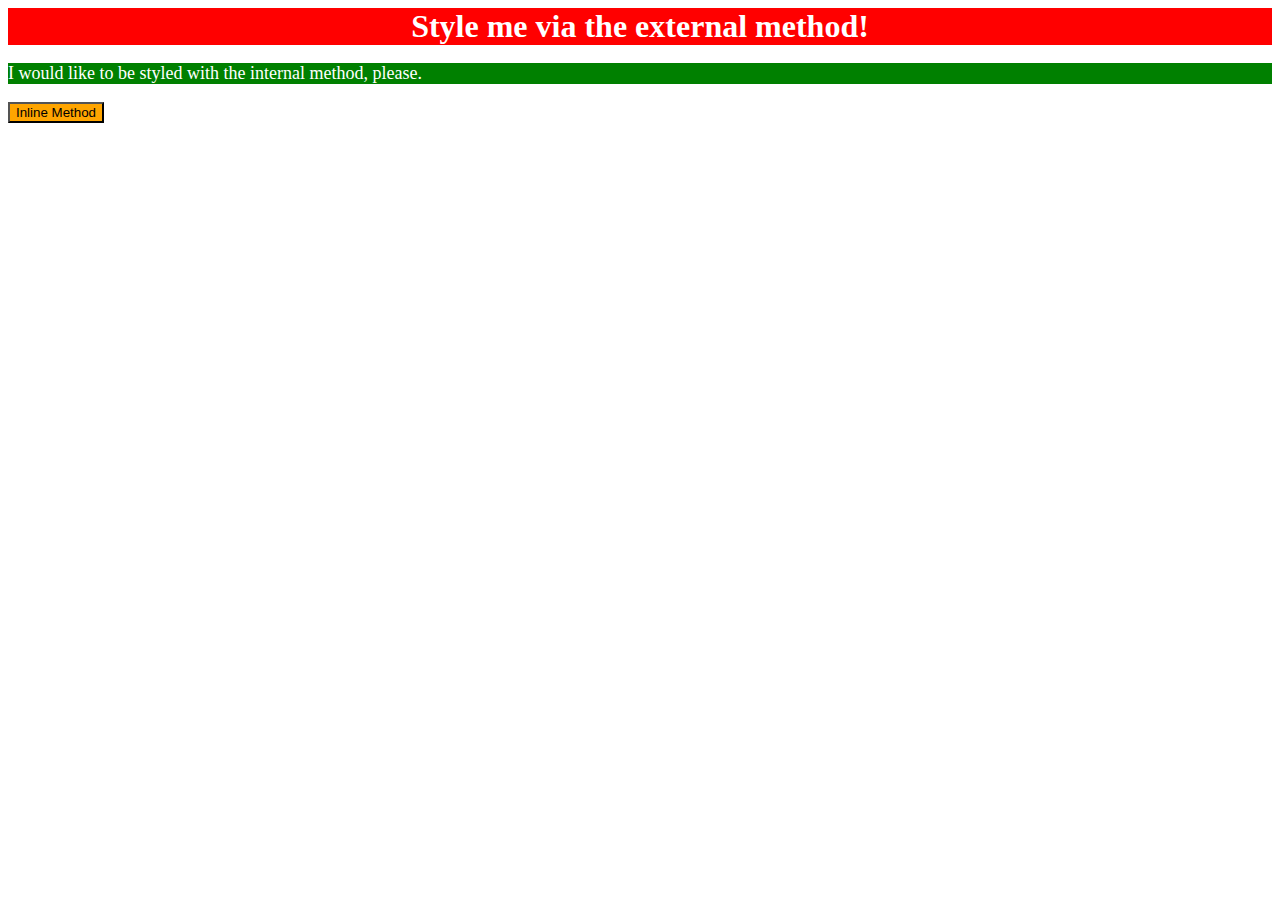
<file: foundations/01-css-methods/index.html>
<!DOCTYPE html>
<html lang="en">
  <head>
    <meta charset="UTF-8">
    <meta http-equiv="X-UA-Compatible" content="IE=edge">
    <meta name="viewport" content="width=device-width, initial-scale=1.0">
    <title>Methods for Adding CSS</title>
    <link rel="stylesheet" href="styles.css">
    <style>
      p{
        background-color: green;
        font-size: 18px;
        color: white;
       }
    </style>
  </head>
  <body>
    <div>Style me via the external method!</div>
    <p>I would like to be styled with the internal method, please.</p>
    <button style="background-color: orange;" style="font-size: 18px;">Inline Method</button>
  </body>
</html>
</file>
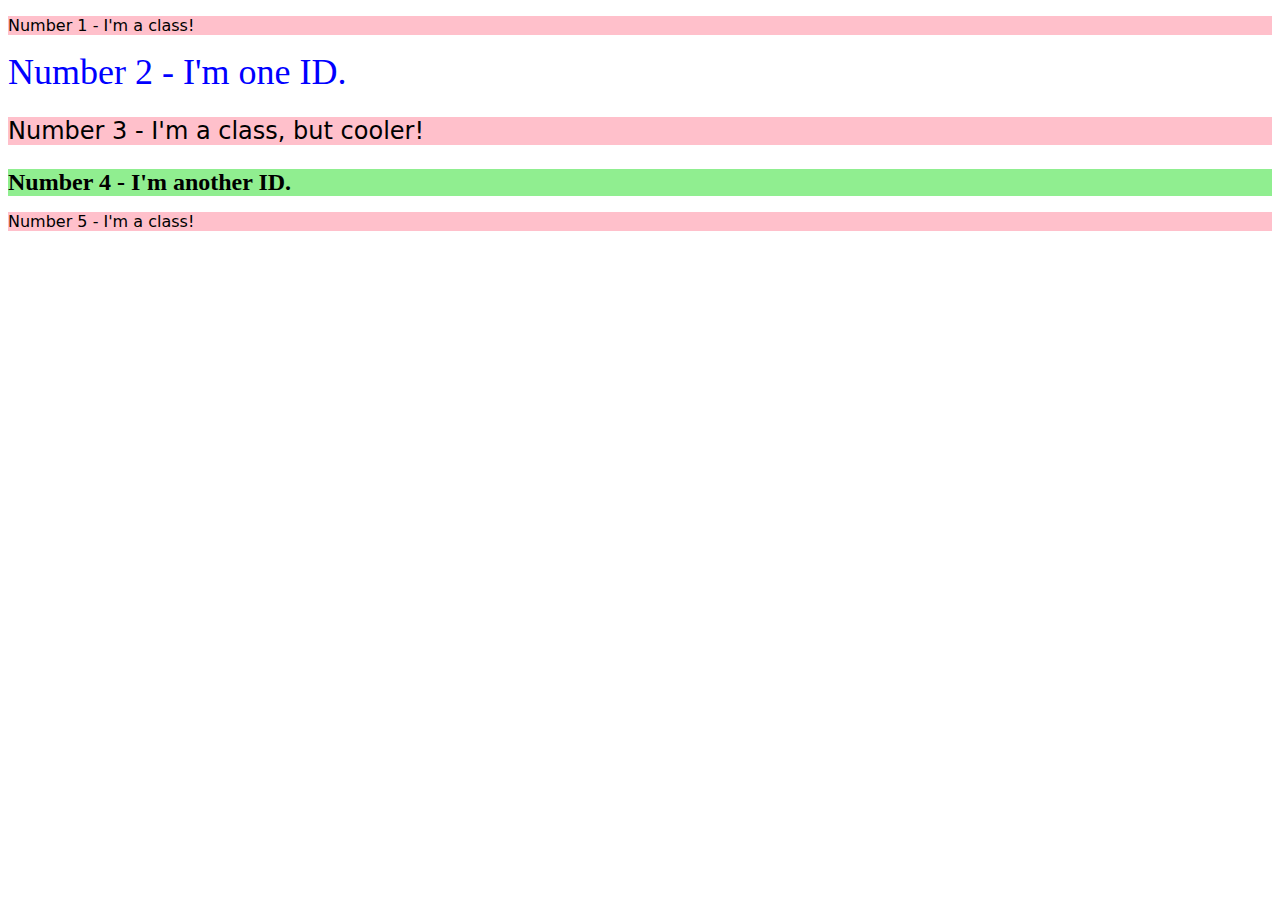
<file: foundations/02-class-id-selectors/index.html>
<!DOCTYPE html>
<html lang="en">
  <head>
    <meta charset="UTF-8">
    <meta http-equiv="X-UA-Compatible" content="IE=edge">
    <meta name="viewport" content="width=device-width, initial-scale=1.0">
    <title>Class and ID Selectors</title>
    <link rel="stylesheet" href="style.css">
  </head>
  <body>
    <p class="odd">Number 1 - I'm a class!</p>
    <div id="two">Number 2 - I'm one ID.</div>
    <p class="odd adjust-font-size">Number 3 - I'm a class, but cooler!</p>
    <div id="four" class="adjust-font-size">Number 4 - I'm another ID.</div>
    <p class="odd">Number 5 - I'm a class!</p>
  </body>
</html>
</file>
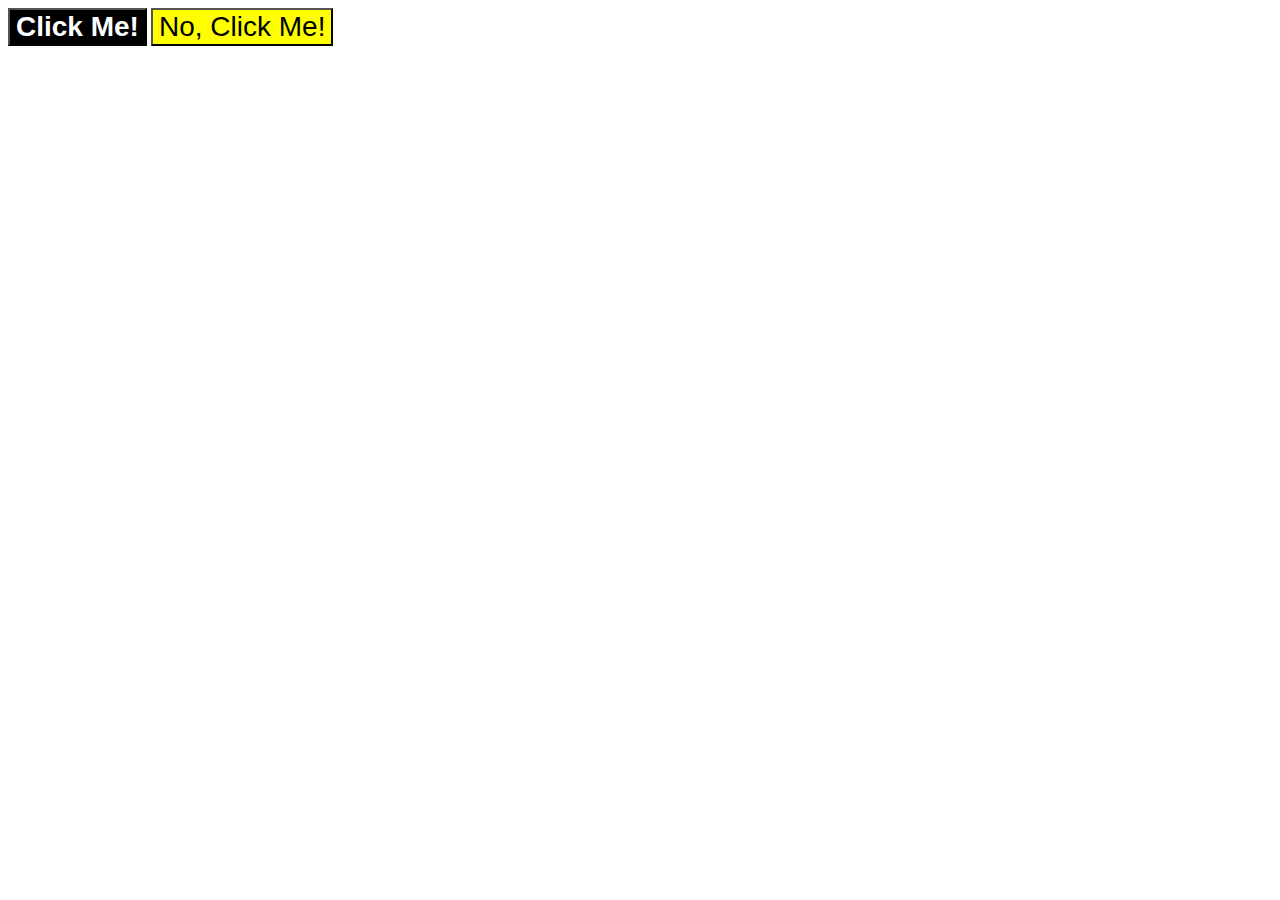
<file: foundations/03-grouping-selectors/index.html>
<!DOCTYPE html>
<html lang="en">
  <head>
    <meta charset="UTF-8">
    <meta http-equiv="X-UA-Compatible" content="IE=edge">
    <meta name="viewport" content="width=device-width, initial-scale=1.0">
    <title>Grouping Selectors</title>
    <link rel="stylesheet" href="style.css">
  </head>
  <body>
    <button class="one both">Click Me!</button>
    <button class="two both">No, Click Me!</button>
  </body>
</html>
</file>
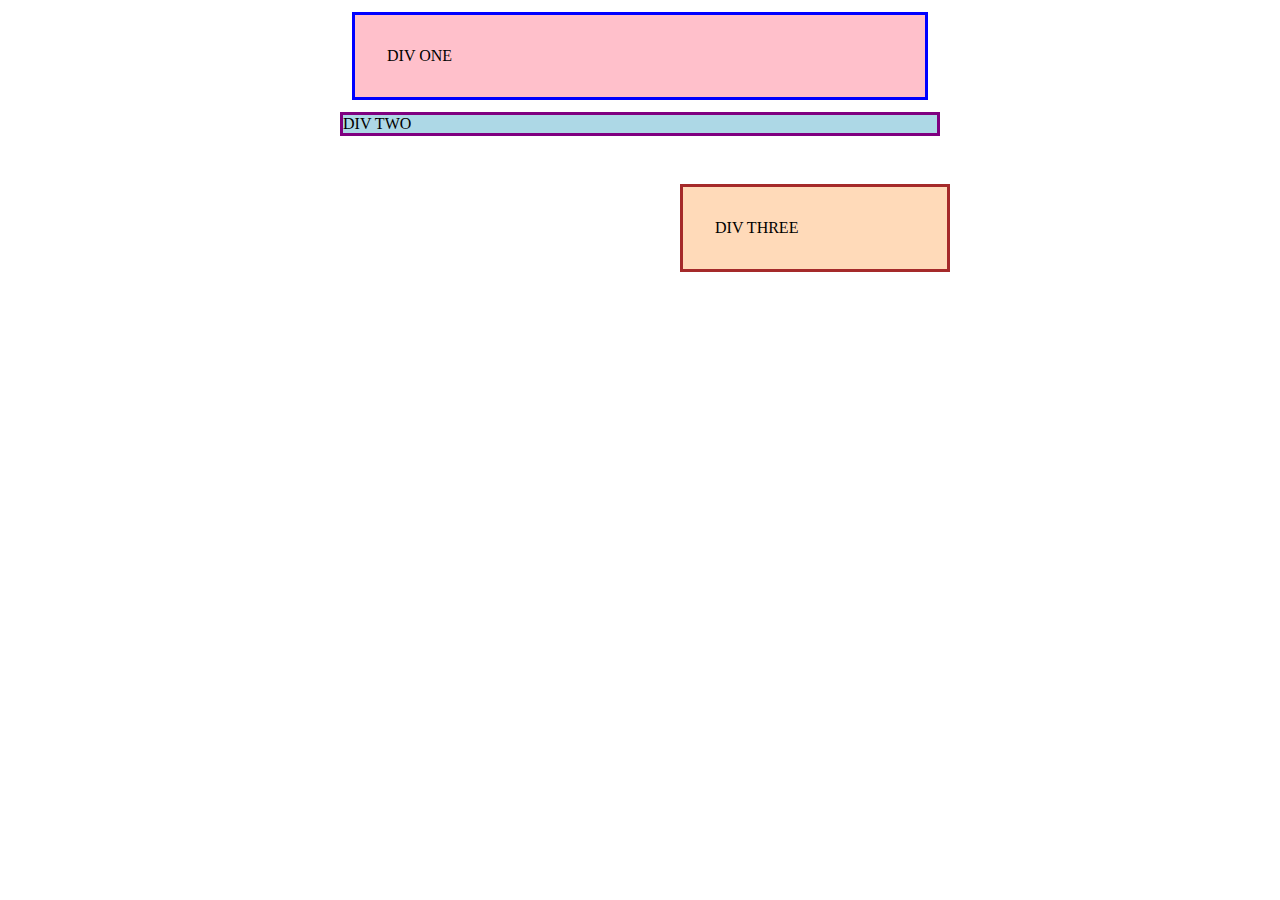
<file: margin-and-padding/01-margin-and-padding-1/index.html>
<!DOCTYPE html>
<html lang="en">
  <head>
    <meta charset="UTF-8">
    <meta http-equiv="X-UA-Compatible" content="IE=edge">
    <meta name="viewport" content="width=device-width, initial-scale=1.0">
    <title>Margin and Padding exercise</title>
    <link rel="stylesheet" href="style.css">
  </head>
  <body> 
    <div class="one">
      DIV ONE
    </div>
    <div class="two">
      DIV TWO
    </div>
    <div class="three">
      DIV THREE
    </div>
  </body>
</html>
</file>
<file: foundations/01-css-methods/styles.css>
div{
    background-color: red;
    font-size: 32px;
    text-align: center;
    font-weight: bold;
    color: white;
}
</file>
<file: foundations/02-class-id-selectors/style.css>
.odd{
    background-color: pink;
    font-family: Verdana, DejaVu Sans, sans-serif;
}

.adjust-font-size{
    font-size: 24px;
}

#two{
    color: blue;
    font-size: 36px;
}

#four{
    background-color: lightgreen;
    font-weight: bold;
}
</file>
<file: foundations/03-grouping-selectors/style.css>
.one{
    background-color: black;
    color: white;
    font-weight: bold;
}

.two{
    background-color: yellow;
}

.both{
    font-size: 28px;
    font-family: Helvetica, 'Times New Roman', sans-serif;
}
</file>
<file: margin-and-padding/01-margin-and-padding-1/style.css>
body {
  max-width: 600px;
  margin: 0 auto;
}

.one {
  background: pink;
  border: 3px solid blue;
  /* CHANGE ME */
  padding: 32px;
  margin: 12px;
}

.two {
  background: lightblue;
  border: 3px solid purple;
  /* CHANGE ME */
  margin-bottom: 48px;
}

.three {
  background: peachpuff;
  border: 3px solid brown;
  width: 200px;
  /* CHANGE ME */
  padding: 32px;
  margin-left: 340px;
}
</file>
